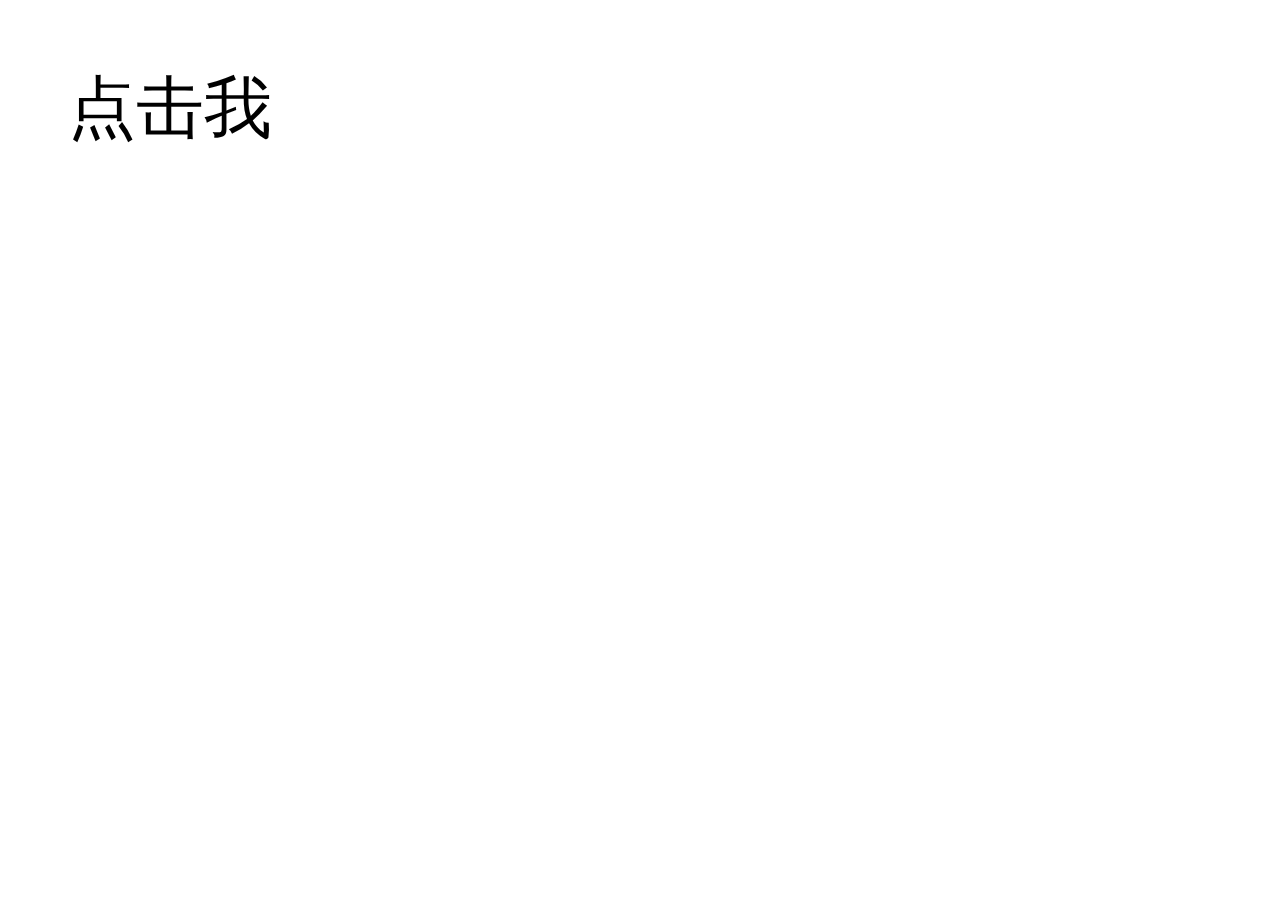
<file: Demo/layer.html>
<!DOCTYPE html>
<html lang="en">
<head>
    <meta charset="UTF-8">
    <meta name="viewport" content="width=device-width,initial-scale=1,maximum-scale=1,user-scalable=no" />
    <title>Layer</title>

    <link rel="stylesheet" type="text/css" href="../style/animate.css" />
    <link rel="stylesheet" type="text/css" href="../style/style.css" />
</head>
<body>
    <input type="text" id="open" value="点击我" readonly />

    <div id="test6" style="display:none"></div>
    <div id="test7" style="display:none">内容内容内容内容内容内容内容内容内容容内容内容内容内容内容内容内容内容容内容内容内容内容内容内容内容内容容内容内容内容内容内容内容内容内容容内容内容内容内容内容内容内容内容容内容内容内容内容内容内容内容内容<span id="close">关闭</span></div>


<script>
    document.documentElement.style.fontSize = document.documentElement.clientWidth / 18.75 + 'px';
</script>
<script src="http://apps.bdimg.com/libs/jquery/2.1.4/jquery.js"></script>
<script src="../src/anictr.js"></script>
<script>



    $('#open').on('click',function(){
        console.log(this)
        anictr({
            ele:'#test6',
            ani:'fadeIn',
            dur:'800',
            before:function(obj){
                var el = document.querySelector(obj.ele);
                el.style.display = 'block'
            }
        }).go().then(
                anictr({
                    ele:'#test7',
                    ani:'slideInUp',
                    dur:'1000',
                    before:function(obj){
                        var el = document.querySelector(obj.ele);
                        el.style.display = 'block'
                    }
                }),800
        )
    });

    $('#close,#test6').on('click',function(){
        console.log(this)
        anictr({
            ele:'#test7',
            ani:'slideOutDown',
            dur:'1000',
            after:function(obj){
                var el = document.querySelector(obj.ele);
                el.style.display = 'none'
            }
        }).go().then(
                anictr({
                    ele:'#test6',
                    ani:'fadeOut',
                    dur:'800',
                    after:function(obj){
                        var el = document.querySelector(obj.ele);
                        el.style.display = 'none'
                    }
                }),1000
        )
    })




</script>

</body>
</html>
</file>
<file: style/style.css>
* {
  vertical-align: baseline;
  font-family: inherit;
  font-style: inherit;
  font-weight: inherit;
  font-size: 100%;
  outline: 0;
  margin: 0;
  padding: 0;
  border: 0;
  box-sizing: border-box; }

.clera_fl:after {
  content: '';
  display: block;
  height: 0;
  clear: both; }

#test1 {
  width: 200px;
  height: 100px;
  background-color: #afa;
  margin: 60px auto; }

.wrap1 {
  width: 200px;
  height: 200px;
  margin: 100px auto; }
  .wrap1 > div {
    float: left;
    width: 50%;
    height: 100px;
    visibility: hidden; }

#test2 {
  background-color: #aaf; }

#test3 {
  background-color: #ffa; }

#test4 {
  background-color: #faf; }

#test5 {
  background-color: #faa; }

#test6 {
  position: fixed;
  top: 0;
  right: 0;
  bottom: 0;
  left: 0;
  background-color: rgba(0, 0, 0, 0.7); }

#test7 {
  width: 15rem;
  height: 8rem;
  background-color: #fff;
  position: fixed;
  margin: auto;
  top: 0;
  right: 0;
  bottom: 0;
  left: 0;
  border-radius: 4px;
  font-size: 0.7rem;
  padding: 0.5rem;
  text-align: center; }

#open {
  margin: 1rem; }

#close {
  display: block;
  width: 10rem;
  height: 2rem;
  background-color: green;
  color: #fff;
  text-align: center;
  line-height: 2rem;
  border-radius: 4px;
  font-size: 0.7rem;
  position: absolute;
  margin: auto;
  left: 0;
  right: 0;
  bottom: 0.5rem; }

/*# sourceMappingURL=style.css.map */
</file>
